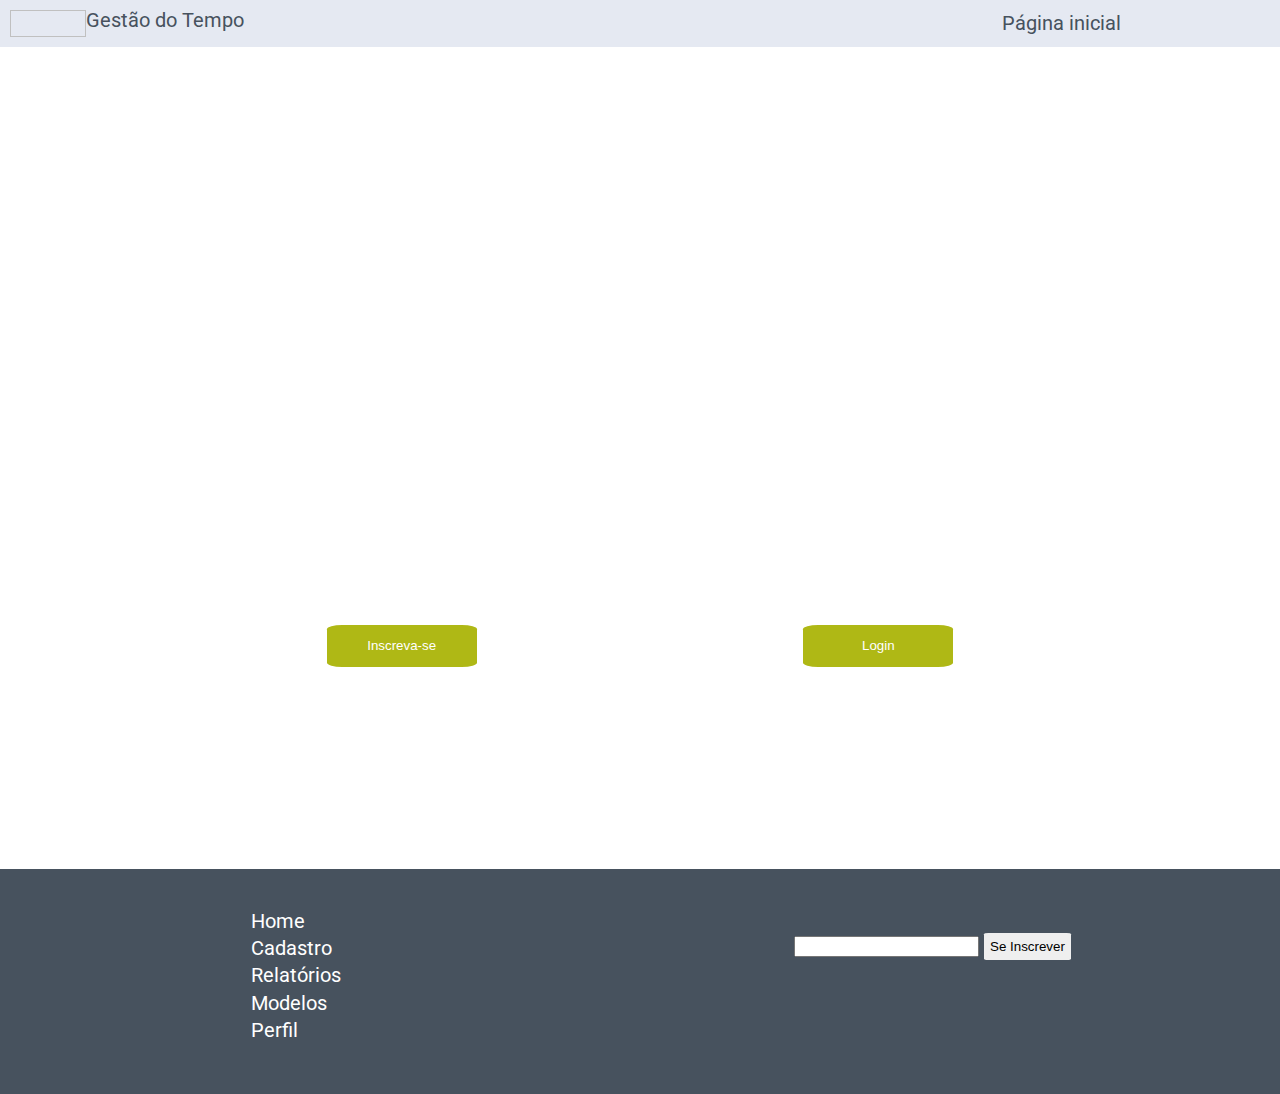
<file: src/index.html>
<!DOCTYPE html>
<html lang="pt-BR">

<head>
    <meta charset="UTF-8">
    <meta http-equiv="X-UA-Compatible" content="IE=edge">
    <meta name="viewport" content="width=device-width, initial-scale=1.0">
    <title>Gestão de tempo para estudo</title>
    <link rel="stylesheet" href="./style/reset.css" class="css">
    <link rel="stylesheet" href="./style/style.css" class="">
    <link href="https://fonts.googleapis.com/css2?family=Roboto:wght@400;700&display=swap" rel="stylesheet">   
</head>

<body class="bg">
    <header>
        <img id="logo">
        <h1>Gestão do Tempo</h1>
        <nav>
            <a>Página inicial</a>
        </nav>
        <a><img id="search"></a>


    </header>
    <main>
        <div id="main-content">
            <h2>Gestão do Tempo</h2>
            <div id="first-paragraph">
                <p>Organizar suas atividades é um fator fundamental para alcançar suas metas, contribui para a maior
                    produtividade, é ensencial para o crescimento pessoal e profissional. Deixe nos ajudar a se
                    organizar. Crie sua conta agora mesmo e comece a desfrustar dos benefícios de ter o seu dia
                    planejado. </p>
            </div>
            <div id="second-paragraph">
                <p>Nosso software conta com diversos beneficios, tais como: Lembretes, tempo total gastos nas atividades
                    cadastradas, total de atividades concluidas, atividades fora do prazo, metas atingidas entre outras,
                    tudo isso visualizado por um relário simplificado.</p>
            </div>
            <div id="conversion">
                <button>Inscreva-se</button>
                <button><a href="./logar.html">Login</a></button>
            </div>
    </main>
    <footer>
        <div id="menu-footer">
            <a>Home</a>
            <a>Cadastro</a>
            <a>Relatórios</a>
            <a>Modelos</a>
            <a>Perfil</a>
        </div>
        <div id="search-media">
            <div id="form">
                <form>
                    <input type="text"></input>
                    <button>Se Inscrever</button>
                </form>
            </div>
            <div id="media"> 
                <a><img></a>
                <a><img></a>
                <a><img></a>
            </div>
        </div>
    </footer>
</body>

</html>
</file>
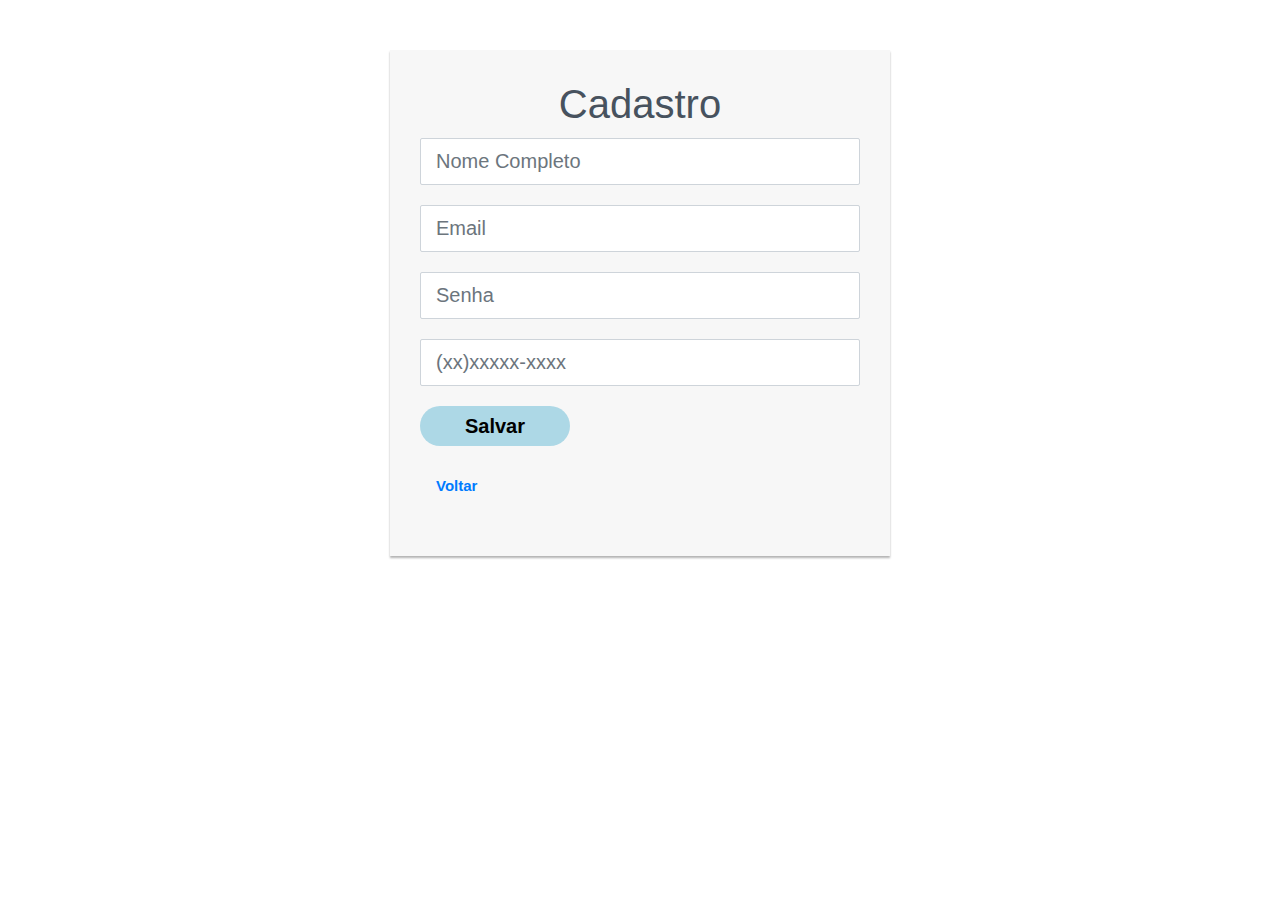
<file: src/conta.html>
<!DOCTYPE html>
<html lang="pt-BR">

<head>
    <meta charset="utf-8">
    <meta name="viewport" content="width=device-width, initial-scale=1, shrink-to-fit=no">
    <title>Bootstrap Simple Login Form</title>
    <link rel="stylesheet" href="https://stackpath.bootstrapcdn.com/bootstrap/4.5.0/css/bootstrap.min.css">
    <link rel="stylesheet" href="https://maxcdn.bootstrapcdn.com/font-awesome/4.7.0/css/font-awesome.min.css">
    <link rel="stylesheet" href="style/style.css">
    <script src="https://code.jquery.com/jquery-3.5.1.min.js"></script>
    <script src="https://cdn.jsdelivr.net/npm/popper.js@1.16.0/dist/umd/popper.min.js"></script>
    <script src="https://stackpath.bootstrapcdn.com/bootstrap/4.5.0/js/bootstrap.min.js"></script>
    <script src="js/acessar.js"></script>
</head>

<body class="bg">
    <div class="conta-form">
        <form>  
            <!-- action="./acessar.js" method="post" -->
            <h2 class="text-center">Cadastro</h2>
            <div class="form-group">
                <input type="text" name="nome" id="nome" required="required" class="form-control" placeholder="Nome Completo"maxlength="255"/>
            </div>
            <div class="form-group">
                <input type="email" name="email" id="email_cad" required="required"class="form-control" placeholder="Email"maxlength="255"/>
                   
            </div>
            <div class="form-group">
                <input type="password" name="senha" id="senha" required="required" class="form-control" placeholder="Senha"maxlength="15"/>
                   
            </div>
            <div class="form-group">
                <input type="tel" name="telefone" id="telefone" required="required" class="form-control" placeholder="(xx)xxxxx-xxxx"maxlength="11"/>
                 
            </div>
            <div class="form-group">
                <button class="btn btn-primary btn-block" id="botao" required="required" type="button" onclick="salvarFormulario()">Salvar</button>
            </div>
            <div class="form-group">
                <button type="button" class="btn btn-link" required="required" onclick="cancelar()">Voltar</button>
            </div>
           
        </form>
    </div>
</body>

</html>
</file>
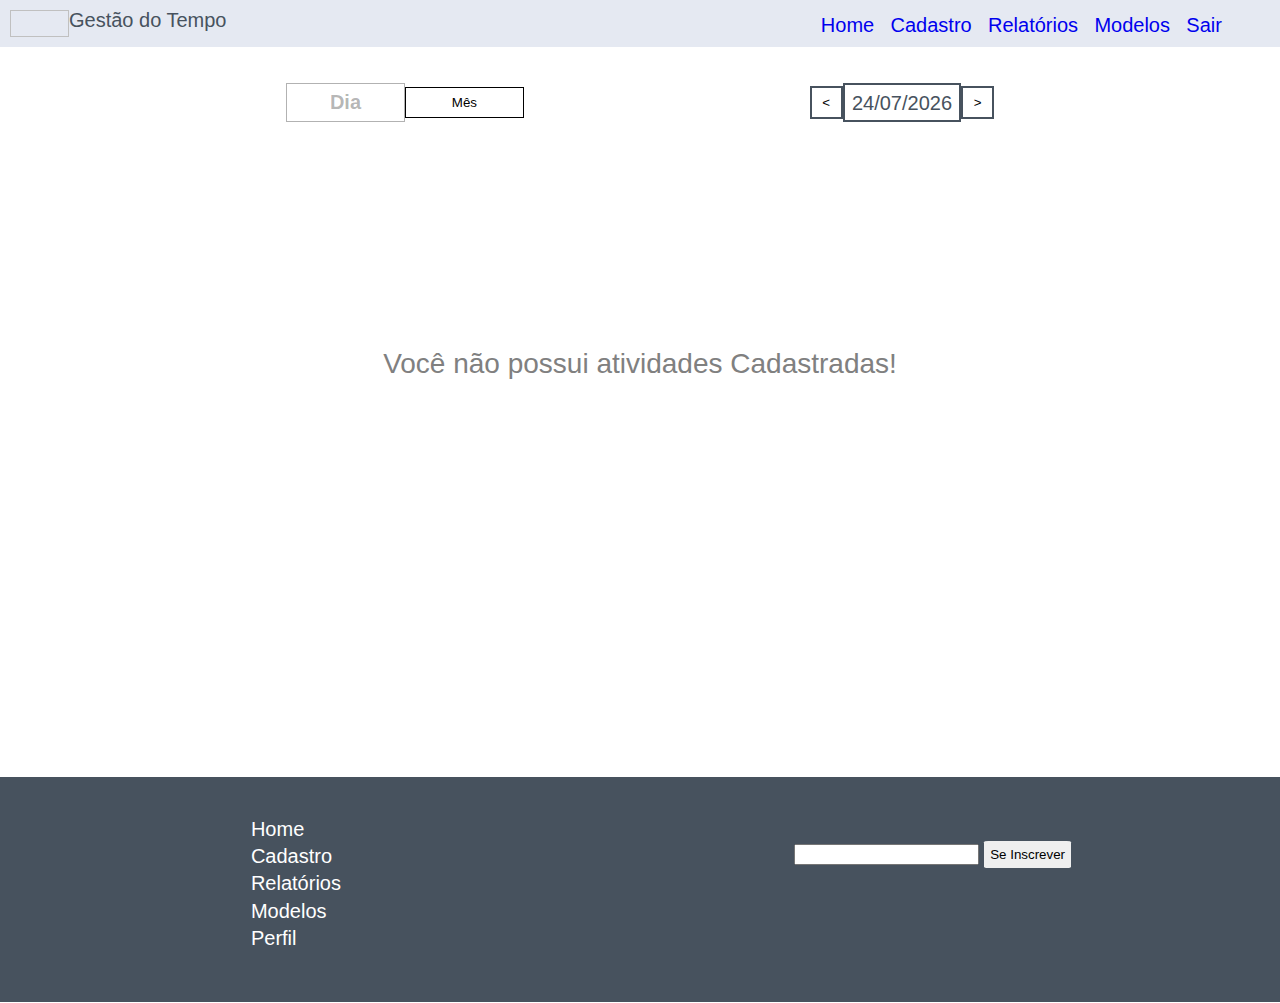
<file: src/home.html>
<!DOCTYPE html>
<html lang="en">
<head>
    <head>
        <meta charset="UTF-8">
        <meta http-equiv="X-UA-Compatible" content="IE=edge">
        <meta name="viewport" content="width=device-width, initial-scale=1.0">
        <title>Gestão de tempo para estudo</title>
        <link rel="stylesheet" href="./style/reset.css" class="css">
        <link rel="stylesheet" href="./style/style.css" class="">
        <script src="./js/home.js"></script>
    </head>
</head>
<body>
    <header>
        <img id="logo">
        <h1>Gestão do Tempo</h1>
        <nav>
            <a href="home.html">Home</a>
            <a href="./cadastro.html">Cadastro</a>
            <a href="./relatorio.html">Relatórios</a>
            <a href="./modelos.html">Modelos</a>
            <a href="./logar.html">Sair</a>
        </nav>
        <a><img id="search"></a>

    </header>
    <main>
        <div id="menu-time">
            <div id="menu-exibition">
                <button id="visualizacao-dia">Dia</button>
                <button id="visualizacao-mes">Mês</button>
            </div>
            <div id="menu-day">
                <button><</button>
                <p id="data-de-hoje">Dia</p>
                <button>></button>
            </div>
        </div>
        <!--Implementação da tabela, deve-se implementar o checkbox e o javascript para cadastro de atividade-->

        <div id="table-content">
        </div>
    </main>
    <footer>
        <div id="menu-footer">
            <a>Home</a>
            <a>Cadastro</a>
            <a>Relatórios</a>
            <a>Modelos</a>
            <a>Perfil</a>
        </div>
        <div id="search-media">
            <div id="form">
                <form>
                    <input type="text"></input>
                    <button>Se Inscrever</button>
                </form>
            </div>
            <div id="media"> 
                <a><img></a>
                <a><img></a>
                <a><img></a>
            </div>
        </div>
    </footer>
</body>
</html>
</file>
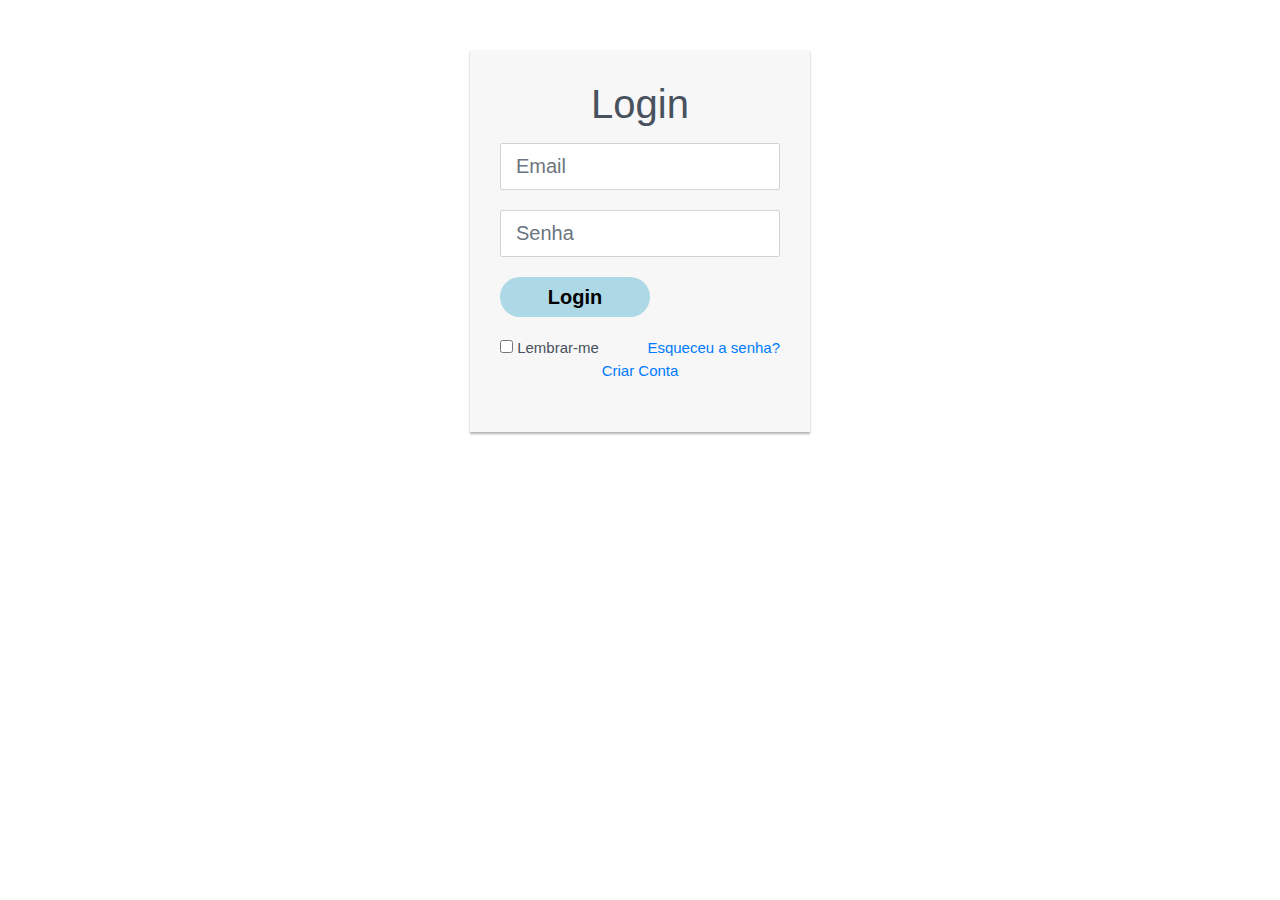
<file: src/logar.html>
<!DOCTYPE html>
<html lang="pt-BR">

<head>
    <meta charset="utf-8">
    <meta name="viewport" content="width=device-width, initial-scale=1, shrink-to-fit=no">
    <title>Gestão de tempo para estudo</title>
    <link rel="stylesheet" href="https://stackpath.bootstrapcdn.com/bootstrap/4.5.0/css/bootstrap.min.css">
    <link rel="stylesheet" href="https://maxcdn.bootstrapcdn.com/font-awesome/4.7.0/css/font-awesome.min.css">
    <link rel="stylesheet" href="style/style.css">
    <script src="https://code.jquery.com/jquery-3.5.1.min.js"></script>
    <script src="https://cdn.jsdelivr.net/npm/popper.js@1.16.0/dist/umd/popper.min.js"></script>
    <script src="https://stackpath.bootstrapcdn.com/bootstrap/4.5.0/js/bootstrap.min.js"></script>
    <script src="js/acessar.js"></script>
</head>

<body class="bg">
    <div class="login-form">
        <form>  
            <!-- action="./acessar.js" method="post" -->
            <h2 class="text-center">Login</h2>
            <div class="form-group">
                <input type="email" name="email" id="email_cad" class="form-control" placeholder="Email"
                    required="required" maxlength="255">
            </div>
            <div class="form-group">
                <input type="password" name="senha" id="password" class="form-control" placeholder="Senha"
                    required="required">
            </div>
            <div class="form-group">
                <button class="btn btn-primary btn-block" id="botao" type="button" onclick="Login()">Login</button>
            </div>
            <div class="clearfix">
                <label class="float-left form-check-label"><input type="checkbox"> Lembrar-me</label>
                <a href="senha_nova.html" class="float-right">Esqueceu a senha?</a>
            </div>
            <p class="text-center"><a href="conta.html">Criar Conta</a></p>
        </form>
    </div>
</body>

</html>
</file>
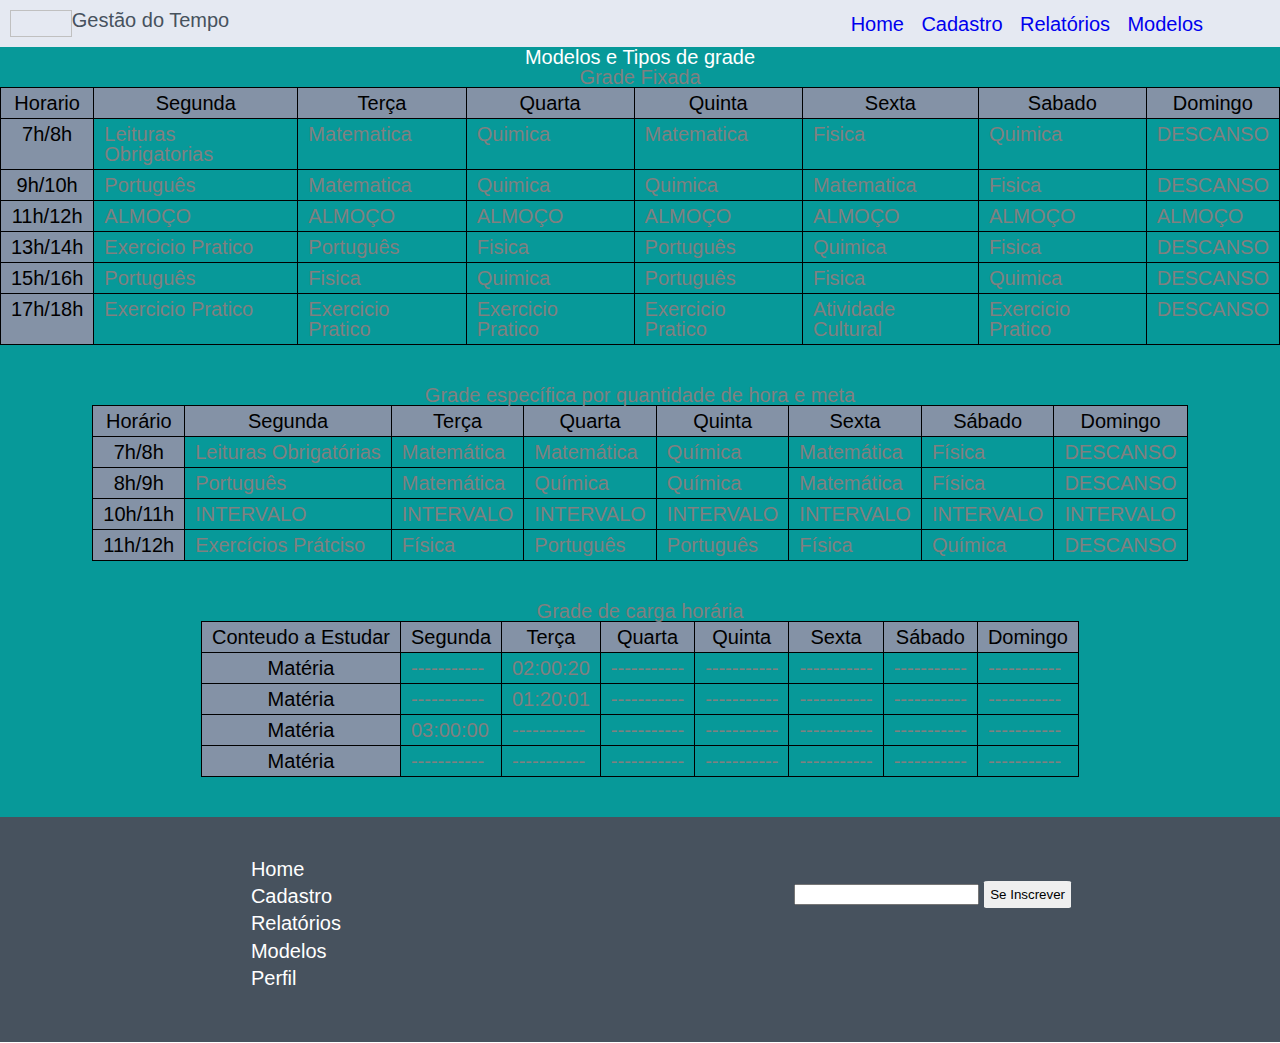
<file: src/Modelos.html>
<!DOCTYPE html>
<html lang="en">
<head>
    <meta charset="UTF-8">
    <meta http-equiv="X-UA-Compatible" content="IE=edge">
    <meta name="viewport" content="width=device-width, initial-scale=1.0">
    <link rel="stylesheet" href="./style/reset.css" class="css">
    <link rel="stylesheet" href="./style/style.css" class="">
    <title>Modelos e Tipos de Grade</title>
    <script type="text/javascript" src="http://code.jquery.com/jquery-1.8.3.min.js"></script>
    <script type="text/javascript" src="./js/modelos.js"></script>
    


</head>

<body>

    <header>
        <img id="logo">
        <h1>Gestão do Tempo</h1>
        <nav>
            <a href="home.html">Home</a>
            <a href="./cadastro.html">Cadastro</a>
            <a href="./relatorio.html">Relatórios</a>
            <a href="./modelos.html">Modelos</a>
        </nav>
    </header>
    <Div id="Modelos">

<h1 style="text-align: center;">Modelos e Tipos de grade</h1>
    <table id="Grades">
        <caption><h3>Grade Fixada</h3></caption>
     <tr><th>Horario</th>
        <th>Segunda</th>
        <th>Terça</th>
        <th>Quarta</th>
        <th>Quinta</th>
        <th>Sexta</th
        ><th>Sabado</th>
        <th>Domingo</th>
        </tr>
     <tr>
         <th>7h/8h</th>
         <td>Leituras Obrigatorias</td>
         <td>Matematica</td>
         <td>Quimica</td>
         <td>Matematica</td>
         <td>Fisica</td>
         <td>Quimica</td>
         <td>DESCANSO</td>
        </tr>
     <tr>
         <th>9h/10h</th>
         <td>Português</td>
         <td>Matematica</td>
         <td>Quimica</td>
         <td>Quimica</td>
         <td>Matematica</td>
         <td>Fisica</td>
         <td>DESCANSO</td>
        </tr>
     <tr>
         <th>11h/12h</th>
         <td>ALMOÇO</td>
         <td>ALMOÇO</td>
         <td>ALMOÇO</td>
         <td>ALMOÇO</td>
         <td>ALMOÇO</td>
         <td>ALMOÇO</td>
         <td>ALMOÇO</td>
        </tr>
    <tr>
        <th>13h/14h</th>
        <td>Exercicio Pratico</td>
        <td>Português</td>
        <td>Fisica</td>
        <td>Português</td>
        <td>Quimica</td>
        <td>Fisica</td>
        <td>DESCANSO</td>
    </tr>
<tr>
    <th>15h/16h</th>
    <td>Português</td>
    <td>Fisica</td>
    <td>Quimica</td>
    <td>Português</td>
    <td>Fisica</td>
    <td>Quimica</td>
    <td>DESCANSO</td>
</tr> 
<tr>
    <th>17h/18h</th>
    <td>Exercicio Pratico</td>
    <td>Exercicio Pratico</td>
    <td>Exercicio Pratico</td>
    <td>Exercicio Pratico</td>
    <td>Atividade Cultural</td>
    <td>Exercicio Pratico</td>
    <td>DESCANSO</td>
</tr>

</table>

    
    <br><br>

    <table id=Grades>
        <caption><h3>Grade específica por quantidade de hora e meta</h3></caption>
        <tr>
            <th>Horário</th>
            <th>Segunda</th>
            <th>Terça</th>
            <th>Quarta</th>
            <th>Quinta</th>
            <th>Sexta</th>
            <th>Sábado</th>
            <th>Domingo</th>
        </tr>
        <tr>
            <th>7h/8h</th>
            <td>Leituras Obrigatórias</td>
            <td>Matemática</td>
            <td>Matemática</td>
            <td>Química</td>
            <td>Matemática</td>
            <td>Física</td>
            <td>DESCANSO</td>
            
        </tr>
        <tr>
            <th>8h/9h</th>
            <td>Português</td>
            <td>Matemática</td>
            <td>Química</td>
            <td>Química</td>
            <td>Matemática</td>
            <td>Física</td>
            <td>DESCANSO</td>
        </tr>
        <tr>
            <th>10h/11h</th>
            <td>INTERVALO</td>
            <td>INTERVALO</td>
            <td>INTERVALO</td>
            <td>INTERVALO</td>
            <td>INTERVALO</td>
            <td>INTERVALO</td>
            <td>INTERVALO</td>
        </tr>
        <tr>
            <th>11h/12h</th>
            <td>Exercícios Prátciso</td>
            <td>Física</td>
            <td>Português</td>
            <td>Português</td>
            <td>Física</td>
            <td>Química</td>
            <td>DESCANSO</td>
        </tr>

    </table>

<br><br>

    <table id=Grades>
        <tr>
            <caption><h3>Grade de carga horária</h3></caption>
            <th>Conteudo a Estudar</th>
            <th>Segunda</th>
            <th>Terça</th>
            <th>Quarta</th>
            <th>Quinta</th>
            <th>Sexta</th>
            <th>Sábado</th>
            <th>Domingo</th>
        </tr>
        <tr>
            <th>Matéria</th>
            <td>-----------</td>
            <td>02:00:20</td>
            <td>-----------</td>
            <td>-----------</td>
            <td>-----------</td>
            <td>-----------</td>
            <td>-----------</td>
        </tr>
        <tr>
            <th>Matéria</th>
            <td>-----------</td>
            <td>01:20:01</td>
            <td>-----------</td>
            <td>-----------</td>
            <td>-----------</td>
            <td>-----------</td>
            <td>-----------</td>

        </tr>
        <tr>
            <th>Matéria</th>
            <td>03:00:00</td>
            <td>-----------</td>
            <td>-----------</td>
            <td>-----------</td>
            <td>-----------</td>
            <td>-----------</td>
            <td>-----------</td>

        </tr>
        <tr>
            <th>Matéria</th>
            <td>-----------</td>
            <td>-----------</td>
            <td>-----------</td>
            <td>-----------</td>
            <td>-----------</td>
            <td>-----------</td>
            <td>-----------</td>

        </tr>

    </table>

    <br><br>
</div>
    <footer>
        <div id="menu-footer">
            <a>Home</a>
            <a>Cadastro</a>
            <a>Relatórios</a>
            <a>Modelos</a>
            <a>Perfil</a>
        </div>
        <div id="search-media">
            <div id="form">
                <form>
                    <input type="text"></input>
                    <button>Se Inscrever</button>
                </form>
            </div>
            <div id="media"> 
                <a><img></a>
                <a><img></a>
                <a><img></a>
            </div>
        </div>
    </footer>
    
</html>
</file>
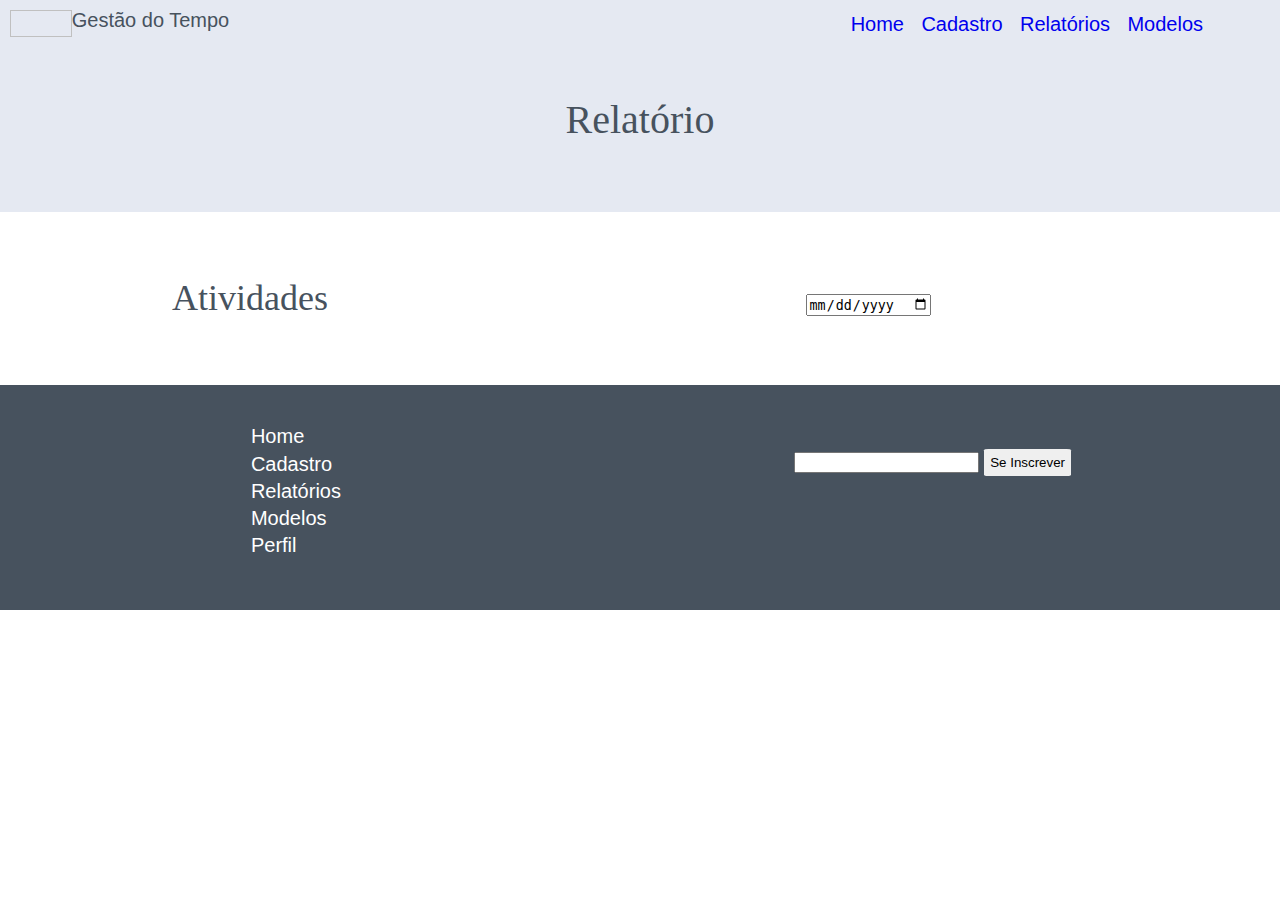
<file: src/relatorio.html>
<!DOCTYPE html>
<html lang="en">

<head>
    <head>
        <meta charset="UTF-8">
        <meta http-equiv="X-UA-Compatible" content="IE=edge">
        <meta name="viewport" content="width=device-width, initial-scale=1.0">
        <title>Gestão de tempo para estudo</title>
        <link rel="stylesheet" href="./style/reset.css" class="css">
        <link rel="stylesheet" href="./style/style.css" class="">
    </head>
</head>

<body>
    <header>
        <img id="logo">
        <h1>Gestão do Tempo</h1>
        <nav>
            <a href="home.html">Home</a>
            <a href="./cadastro.html">Cadastro</a>
            <a href="./relatorio.html">Relatórios</a>
            <a href="./modelos.html">Modelos</a>
        </nav>
        <a><img id="search"></a>        
        <div class="container">
            <h1 id="title" class="text-center">Relatório</h1>
        </div>
        <div class="container">
            <div id=totais>         
        </div>
    </header>
    <mainrelatorio>    
    <div class="container">
        <h2>Atividades</h2>
        <div id="cycle">
            <div id="day">
                    <input type="date" id="data-inicio">
            </div>
        </div>
    </div>
    <div class="container2" id = "disciplinas">
    </div> 
    </mainrelatorio>
    <footerRelatorio>
        <div id="menu-footer">
            <a>Home</a>
            <a>Cadastro</a>
            <a>Relatórios</a>
            <a>Modelos</a>
            <a>Perfil</a>
        </div>
        <div id="search-media">
            <div id="form">
                <form>
                    <input type="text"></input>
                    <button>Se Inscrever</button>
                </form>
            </div>
            <div id="media"> 
                <a><img></a>
                <a><img></a>
                <a><img></a>
            </div>
        </div>
    </footerRelatorio>    
    <script src="https://ajax.googleapis.com/ajax/libs/jquery/3.5.1/jquery.min.js"></script>
    <script src="js/relatorio.js"></script>
</body>

</html>
</file>
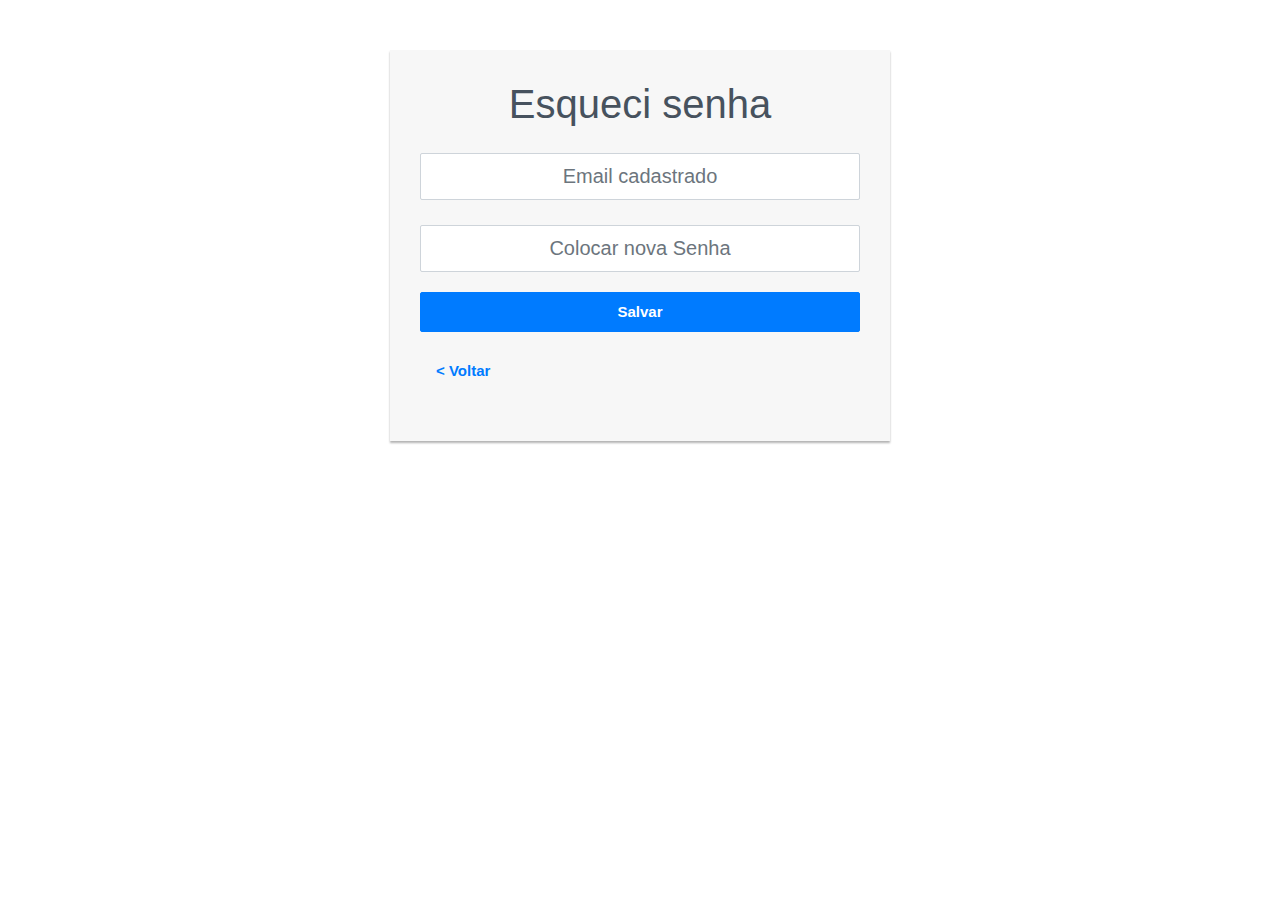
<file: src/senha_nova.html>
<!DOCTYPE html>
<html lang="pt-BR">

<head>
    <meta charset="utf-8">
    <meta name="viewport" content="width=device-width, initial-scale=1, shrink-to-fit=no">
    <title>Gestão de tempo para estudo</title>
    <link rel="stylesheet" href="https://stackpath.bootstrapcdn.com/bootstrap/4.5.0/css/bootstrap.min.css">
    <link rel="stylesheet" href="https://maxcdn.bootstrapcdn.com/font-awesome/4.7.0/css/font-awesome.min.css">
    <link rel="stylesheet" href="style/style.css">
    <script src="https://code.jquery.com/jquery-3.5.1.min.js"></script>
    <script src="https://cdn.jsdelivr.net/npm/popper.js@1.16.0/dist/umd/popper.min.js"></script>
    <script src="https://stackpath.bootstrapcdn.com/bootstrap/4.5.0/js/bootstrap.min.js"></script>
    <script src="js/esquecisenha.js"></script>
</head>

<body class="bg">
    <div class="senha-form">
        <form>  
            <!-- action="./acessar.js" method="post" -->
            <h2 class="text-center">Esqueci senha</h2>
            
            <div class="form-group">
                <input type="email" name="email" id="email_cad" required="required"class="form-control" placeholder="Email cadastrado"/>
                   
            </div>
            <div class="form-group">
                <input type="password" name="senha" id="senha" required="required" class="form-control" placeholder="Colocar nova Senha"/>
            <div class="form-group">
                <button class="btn btn-primary btn-block" id="newPassword" required="required" type="button"  onclick="forgotpassword()">Salvar</button>
            </div>
            <div class="form-group">
                <button type="button" class="btn btn-link" required="required" onclick="cancelar()"> < Voltar </button>
            </div>
           
        </form>
    </div>
</body>

</html>
</file>
<file: src/style/style.css>
html {
    font-size: 20px;
}

a {
    text-decoration: none;

}

body {
    width: 100%;
    height: auto;
    display: block;
    box-sizing: border-box;
    color: white;
    font-family: Roboto, sans-serif;
}

#tip-1 {
    width: 100%;
    background-color: #8492A6;

}

#tip-1 p{
    padding: 5px;
    text-align: center;
    color: white;
    font-size: 1.2em;
}

header {
    width: 100%;
    height: auto;
    display: inline-flex;
    flex-wrap: wrap;
    padding: 10px;
    background-color: #E5E9F2;
    box-sizing: border-box;
    color: #47525E;
}

#logo {
    flex-grow: 0.1;
}

header h1 {
    flex-grow: 1;
}

header nav { 
    flex-grow: 0.2;
    display: inline-flex;
    height: 3vh;
    
}

header nav a{
    flex-grow: 0.1; 
    padding: 1%;   
}

#search {
    flex-grow: 0.2;
    
}

main {
    height: 1000px;
    width: 100%;
    padding-bottom: 5%;
    display: block;
    height: 70vh;
}

#main-content h2{
    text-align: center;
    width: 100%;
    font-size: 50px;
    margin-bottom: 5%;
    margin-top: 10%;
}

#first-paragraph {
    width: 100%;
    display: flex;
}

#first-paragraph p{
    align-items: center;
    font-size: 1.2em; 
    width: 70%;
    margin-left: 15%;
    margin-bottom: 5%;
}

#second-paragraph {
    width: 100%;   

}

#second-paragraph p{
    align-items: center;
    font-size: 1.2em; 
    width: 70%;
    margin-left: 15%;
    margin-bottom: 5%;
}

#conversion {
    display: flex;
    width: 100%;
    justify-content: space-evenly;
    margin-top: 4em;
}

#conversion button{
    width: 150px;
    padding: 1em;
    border: 1px;
    border-radius: 10%;
    color: white;
    background-color: rgb(175, 184, 21);
}

#conversion a {
    color: white;
}

footer {
    display: flex;
    flex-direction: row;
    justify-content: space-around;
    background-color: #47525E;
    height: 25vh;
}

#menu-footer {
    display: flex;
    flex-direction: column;
    padding: 3%;
}

#menu-footer a {
    padding: 4%;
    font-size: 1em;
    color: white;
}

#search-media{
    margin-top: 5%;

}


#form button {
    padding: 6px;
    border: 1px;
    border-radius: 5%;
}


#media{
    display: flex;
}

/* Página home */

#menu-time {
    display: flex;
    flex-direction: row;
    justify-content: space-evenly;
    margin: 4vh 0 4vh 0;

}

#menu-exibition {
    display: flex;
    flex-wrap: wrap;
    box-sizing: border-box;
    align-items: center;

}
#menu-exibition button{
    width: 119px;
    padding: 7px;
    background-color: #FFFFFF;
    border: 1px solid;
}

#menu-day {
    display: flex;
    align-items: center;
}
#menu-day p{
    color: #47525E;
    border: #47525E 2px solid  ;
    padding: 4%;
}

#menu-day button{
    width: 40px;
    padding: 7px;
    background-color: #FFFFFF;
    border: 2px solid #47525E ;
}

#menu-day button:active{
    color: #A20E11;
    font-size:1.2;
}



#data-exibition {
    padding: 1%;    
    margin: 1vh 0 1vh 25vw;
    
}

#table-content {
    width: 100%;
    display: flex;
}

table:first-child{
    border: 1px;
    margin-left: 10vw;
    width: 60vw;   
   
}

table,  td {
    border: #8492A6 solid 1px;
    border-collapse: collapse;
    font-size: 1.0em;
    margin-right: 1vw;
    margin-bottom: 3vh;
    color: grey;

}


td {
    padding: 1vh 2vw 1vh 2vw;
}

td:hover{
   background-color: #47525E;
}

table#tabela-mes {
   width: 100%;
   margin: 0 2em 0em 2em;
}

table#tabela-mes tr td {
    height: 4em;
    width: 4em;
}

.checkbox{
    border: #8492A6 solid 3px;
}

.color-line{
    background-color: #E0E1E1;
}
.bg {
width: 100%;
background-image:url("https://cdn.pixabay.com/photo/2016/02/19/11/19/office-1209640_960_720.jpg") ;
background-repeat: no-repeat;
background-size: cover;
z-index: -1000;
}

#sem-cadastro {
    font-size: 1.4em;
    color: grey;
    text-align: center;
    margin-top: 15%;
    width: 100%;
}

/* Página de login */

.login-form {
    color: #47525E;
}

.login-form {
    width: 340px;
    margin: 50px auto;
    font-size: 15px;
}

.login-form form {
    margin-bottom: 15px;
    background: #f7f7f7;
    box-shadow: 0px 2px 2px rgba(0, 0, 0, 0.3);
    padding: 30px;
}

.login-form h2 {
    margin: 0 0 15px;
}

.form-control,
.btn{
    min-height: 38px;
    border-radius: 2px;
}

.btn {
    font-size: 15px;
    font-weight: bold;
}
.content{
    width: 500px;
    margin: 0px auto;
    position: relative; 
  }

  
 /* pagina de criação de conta */

  .conta-form {
    width: 340px;
    margin: 50px auto;
    font-size: 15px;
}

.conta-form{
    width: 500px;
    margin-bottom: 15px;
    background: #f7f7f7;
    box-shadow: 0px 2px 2px rgba(0, 0, 0, 0.3);
    padding: 30px;
}

conta-form h2 {
    margin: 0 0 15px;
}

.conta-form {
    color: #47525E;
}

 /* Página de esqueci senha */



 .senha-form {
    width: 340px;
    margin: 50px auto;
    font-size: 15px;
    text-align: start;
}

.senha-form{
    width: 500px;
    margin-bottom: 15px;
    background: #f7f7f7;
    box-shadow: 0px 2px 2px rgba(0, 0, 0, 0.3);
    padding: 30px;
    
}

senha-form h2 {
    margin: 0 0 15px;
}

.senha-form {
    color: #47525E;
    
}

.senha-form input{
    text-align: center;
    margin-top: 25px;
    margin-bottom: 20px;
}

.btn btn-link{
    text-align: right;
}

.btn-active {
    color:rgba(0, 0, 0, 0.3);
    font-weight: bold;
    font-size: 1.0em;
}

/* RELATÓRIO  */

.text-center {
    text-align: center;
  }

 #Title p{
    padding: 5px;
    text-align: center;
    color: #47525E;
    font-size: 1.2em;
}

mainrelatorio{
height: auto;
width: 100%;
padding-bottom: 5%;
display: block;
}

footerRelatorio {
    display: flex;
    flex-direction: row;
    justify-content: space-around;
    background-color: #47525E;
    height: 25vh;
}

.container {
    width: 100%;
    margin: 3.125rem auto 0 auto;
    color: #47525E;
  }

  .container2 {
    width: 100%;
    margin-left: 20px;
  }

.minicontainer1{
    width: 300px;
    text-align: center;
    color: #47525E;    
    display: inline-block
  }

  .minicontainer2{
    width: 150px;
    text-align: center;
    color: #47525E;
    display: inline-block
  }

  .minicontainer3{
    width: 50px;
    text-align: left;
    color: #47525E;
    vertical-align: middle;
    display: inline-block
  }
  .minicontainer2 h5{
    font-family: Lato;
    font-size: 26px;
    line-height: 33px;
    display: inline-block;
    text-align: right;
}

  .container h1{
    text-align: center;
    font-size: 40px;
    width: 100%;
    font-family: Lato;
}

.container h2{
    text-align: center;
    font-size: 36px;
    line-height: 46px;
    display: inline-block;
    width: 500px;
    font-family: Lato;
}

.container h3{
    font-family: Lato;
    font-size: 26px;
    line-height: 46px;
    vertical-align: sub;
    text-align: left;
    display: inline-flex
}

.container h4{
    font-family: Lato;
    font-size: 26px;
    line-height: 33px;
    display: inline-flex;
}

.container h5{
    font-family: Lato;
    font-size: 26px;
    line-height: 33px;
    display: inline-flex;
    text-align: right;
}
.container2 h6{
    font-family: Lato;
    font-size: 21px;
    line-height: 33px;
    display: inline-flex;
    text-align: left;
    color: #47525E;
    width: 300px;
}
.container2 h3{
    font-family: Lato;
    font-size: 31px;
    color: #47525E;
    margin-top: 50px;
}


.container nav { 
    flex-grow: 0.5;
    display: inline-flex;
    
}

.container nav a{
    flex-grow: 0.1; 
    padding: 4px 4em 0 2em;  
}

.container nav a1{
    flex-grow: 0.1; 
    padding: 4px 4em 0 8em;  
}

.container button{
    width: 100px;
    padding: 7px;
    background-color: #FFFFFF;
    border: 12x solid #47525E ;
    justify-content: space-around;
}

.container button:active{
    color: #A20E11;
    font-size:1.2;
}

.container title{
    font-size:1.2;
}

#cycle {
    display: inline-block;
    align-items: center;
    width: 100px;

}
#cycle button{
    width: 119px;
    padding: 7px;
    background-color: #FFFFFF;
    border: 1px solid;
}

#day {
    display: inline-flex;
    align-items: center;
    position: relative;
    left: 300px;

}
#day p{
    font-family: Lato;
    font-size: 18px;
    line-height: 29px;
    width: 138px;
    text-align: center;
    border: 1px solid;
}

#day button{
    width: 41px;
    padding: 7px;
    background-color: #FFFFFF;
    border: 1px solid;
}

#day button:active{
    color: #A20E11;
    font-size:1.2;
}


.header {
    padding: 0 0.625rem;
    margin-bottom: 1.875rem;
    color: #47525E;
  }

  #myProgress {
    width: 100%;
    width: 1050px;
    height: 35px;
    background-color: red;    
    display: inline-block; 
  }
  
  .myBar {
    height: 35px;
    background-color: green;
    display: inline-block;
  }

  .myBar a {
    height: 35px;
    display: inline-flex;
  }

  .rewards {
    display: inline-flex;
    width: 100%;
    margin: 2.125rem auto 0 auto;
  }

.rewards nav a{
    flex-grow: 0.5; 
    padding: 10%;   
}

.date {
    display: inline-flex;
    width: 100%;
    margin: 1.125rem auto 0 auto;
  }

 /* Página de cadastro */

  .cadastro-form {
    width: 500px;
    height: 465px;
    color: #47525E;
    font-size: 20px;
    margin-left: auto;
    margin-right: auto;
    margin-top: 15px;
    border-radius: 10px;
    background-color: #E0E1E1;
    padding: 25px;
}
.cadastro-form h2{
    text-align: center;
    font-size: 25px;
    font-weight: bolder;
}
.lista-suspensa {
    flex: 1 1 45%;
    position: relative;
}
.nome-atividade{
    flex: 1 1 45%;
    position: relative;
}
:root{
    --backgroundButton-Cinza: lightblue;
    --font-Family: Roboto, sans-serif;
    --backgroundButtonHover-Cinza: rgb(167, 167, 167);
    --Color-Cinza: rgb(0, 0, 0);
    --ColorHover-Cinza: rgb(48, 48, 48);
}
#botao {
    color: var(--Color-Cinza);
    background-color: var(--backgroundButton-Cinza);
    width: 150px;
    border-radius: 1rem;
    padding: 5px;
    border: none;
    font-size: 20px;
}
#botao:hover{
    color: var(--ColorHover-Cinza);
    background-color: var(--backgroundButtonHover-Cinza);
}

/* Pagina Modelos */
div#Modelos {

{margin-left: auto;
margin-right: auto;}
{border-spacing: 0px;}
        background-color: #079999;}
        background-color: #079999;}
        th {background-color: ;}
table, th, td {border: 1px solid black; 
    border-collapse: collapse;
    margin:0;
    border-spacing: 0px;
    padding: 10px ;

    
}

table#Grades {margin-left: auto; 
margin-right: auto;}

table, th, td {border: 1px solid black;
    border-collapse: collapse;
    font: black;
    }
    
    th, td {
        padding: 5px 10px;
    }

    th {
        background-color: #8492A6;color: #000;}
    }
    

 /* Página de esqueci senha */



  /* h1.esq{
    font-size: 42px;
    color: #47525E;
    padding: 10px 0;
    font-family: arial, helvetica;
    text-align: center;
    padding-bottom: 18px;
  }
    
  p{
    margin-bottom:10px;
    font-size: 15px;
    text-align: center;
    color: #47525E
  }

  
  label{
    color: #47525E;
    text-align:center;
    
    
  }
  
  
  input {
    
    outline: none;
    width: 70%;
    margin-top: 40px;
    color: #47525E;
    padding: 10px;  
    border: 1px solid #b2b2b2;
    border-radius: 5px;
    text-align: center;
  }

 .botao{
     margin-top: 20px;
     text-align: center;
     color:white;
     background-color: #007bff;
     width: 100px;
     
 }
  #esquecisenha{
    color: #47525E;
    position: relative;
    align-content: center;
    top: 50px;
    margin-left: 30px;
    width: 500px; 
    padding: 18px 6% 60px 6%;
    margin-left:25%;
    background: #f7f7f7;
    box-shadow: 0px 2px 2px rgba(0, 0, 0, 0.3);
    text-align: center;
    
  }
  

  .link a{
      text-align: center;
      color: #007bff;
  } */
</file>
